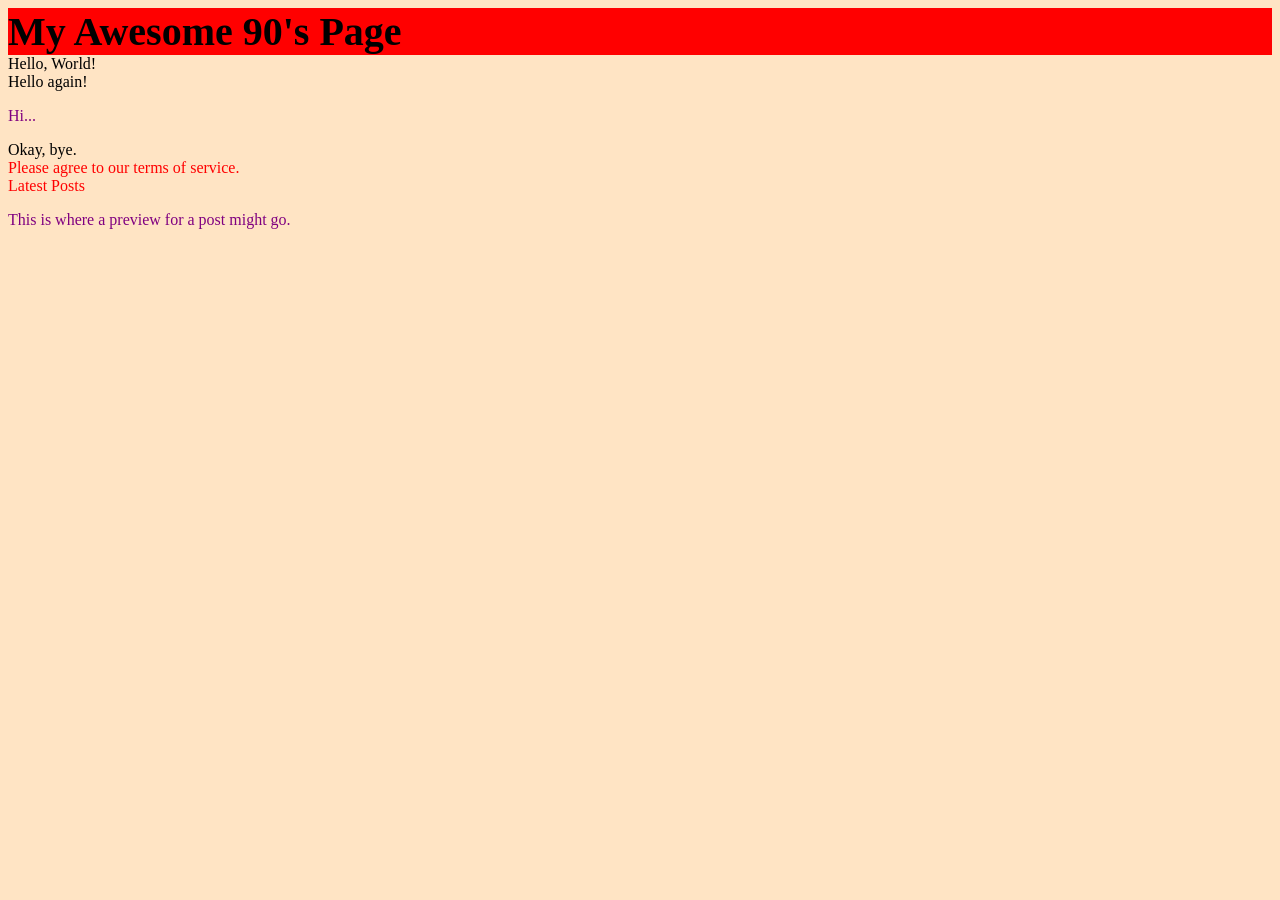
<file: CSS/index.html>
<!DOCTYPE html>
<html lang="en">
<head>
    <meta charset="UTF-8">
    <meta name="viewport" content="width=device-width, initial-scale=1.0">
    <title>HTML and CSS</title>
    <link rel="stylesheet" href="styles.css">
</head>
<body>
    <div id="title">My Awesome 90's Page</div>
    <div>Hello, World!</div>
    <div>Hello again!</div>
    <p>Hi...</p>
    <div>Okay, bye.</div>  
    <div class="alert-text">Please agree to our terms of service.</div>
    <div>
        <div class="subsection header">Latest Posts</div>
        <p class="subsection preview">This is where a preview for a post might go.</p>
    </div>
  
</body>
</html>
</file>
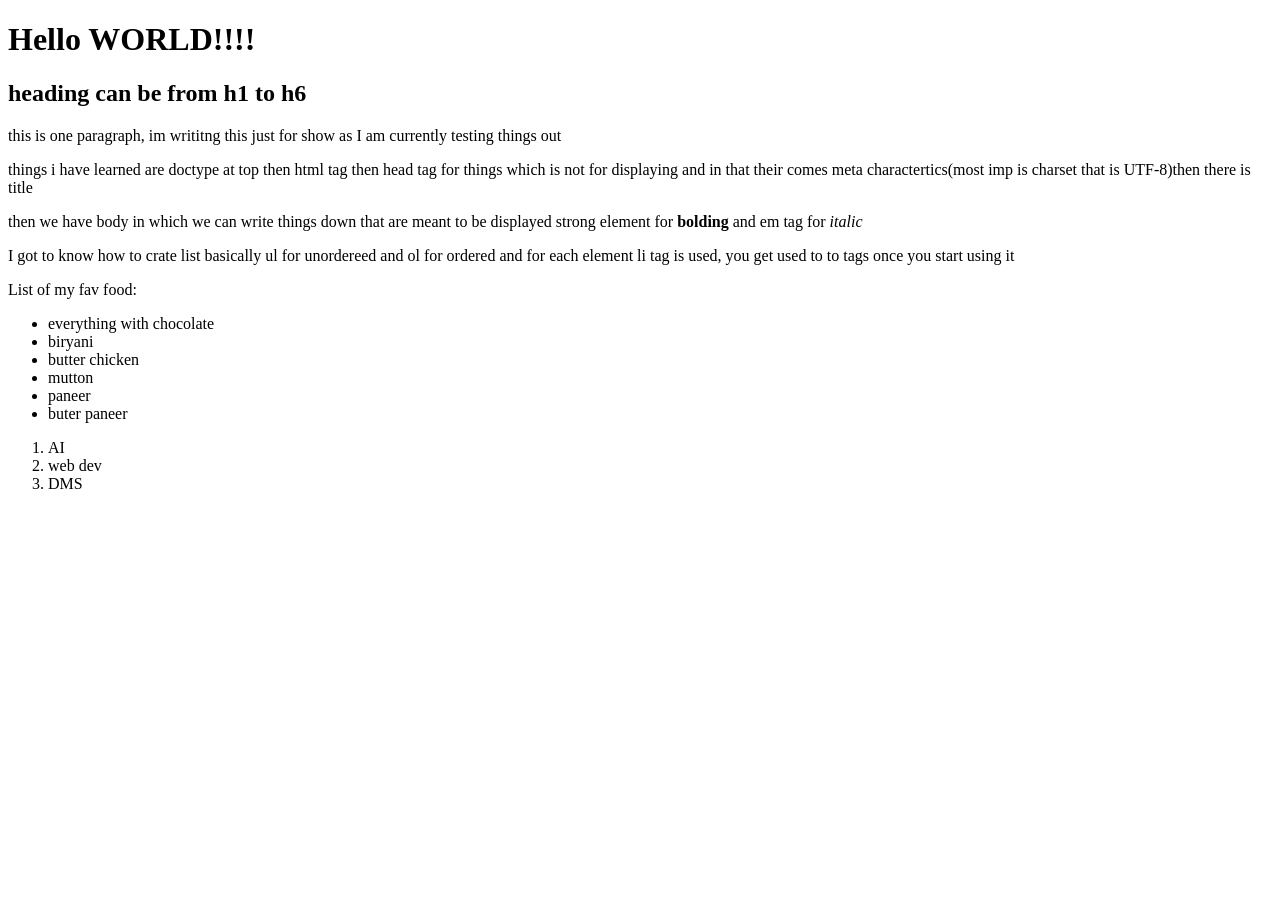
<file: HTML/html_boilerlate/index.html>
<!DOCTYPE html>
<html lang="en">
    <head>
        <meta charset="UTF-8">
        <title>My first WEB PAGE</title>
    </head>
    <body>
        <h1>Hello WORLD!!!!</h1 >
        <h2>heading can be from h1 to h6</h2>
        <p> this is one paragraph, im writitng this just for show as I am currently testing things out </p>
        <p> things i have learned are doctype at top then html tag then head tag for things which is not for displaying and in that their comes meta charactertics(most imp is charset that is UTF-8)then there is title </p>
        <p> then we have body in which we can write things down that are meant to be displayed strong element for <strong> bolding</strong> and em tag for<em> italic </em></p>
        <!--comments are used for developer just to keep note of something-->
        <p>I got to know how to crate list basically ul for unordereed and ol for ordered and for each element li tag is used, you get used to to tags once you start using it </p>
        <p> List of my fav food:</p>
        <ul>
            <li>everything with chocolate</li>
            <li> biryani </li>
            <li>butter chicken</li> 
            <li>mutton </li>
            <li>paneer</li>
            <li>buter paneer</li>
        </ul>
        <ol>
            <li>AI</li>
            <li>web dev</li>
            <li>DMS</li>
        </ol>
        </body>
    </body>
</html>
</file>
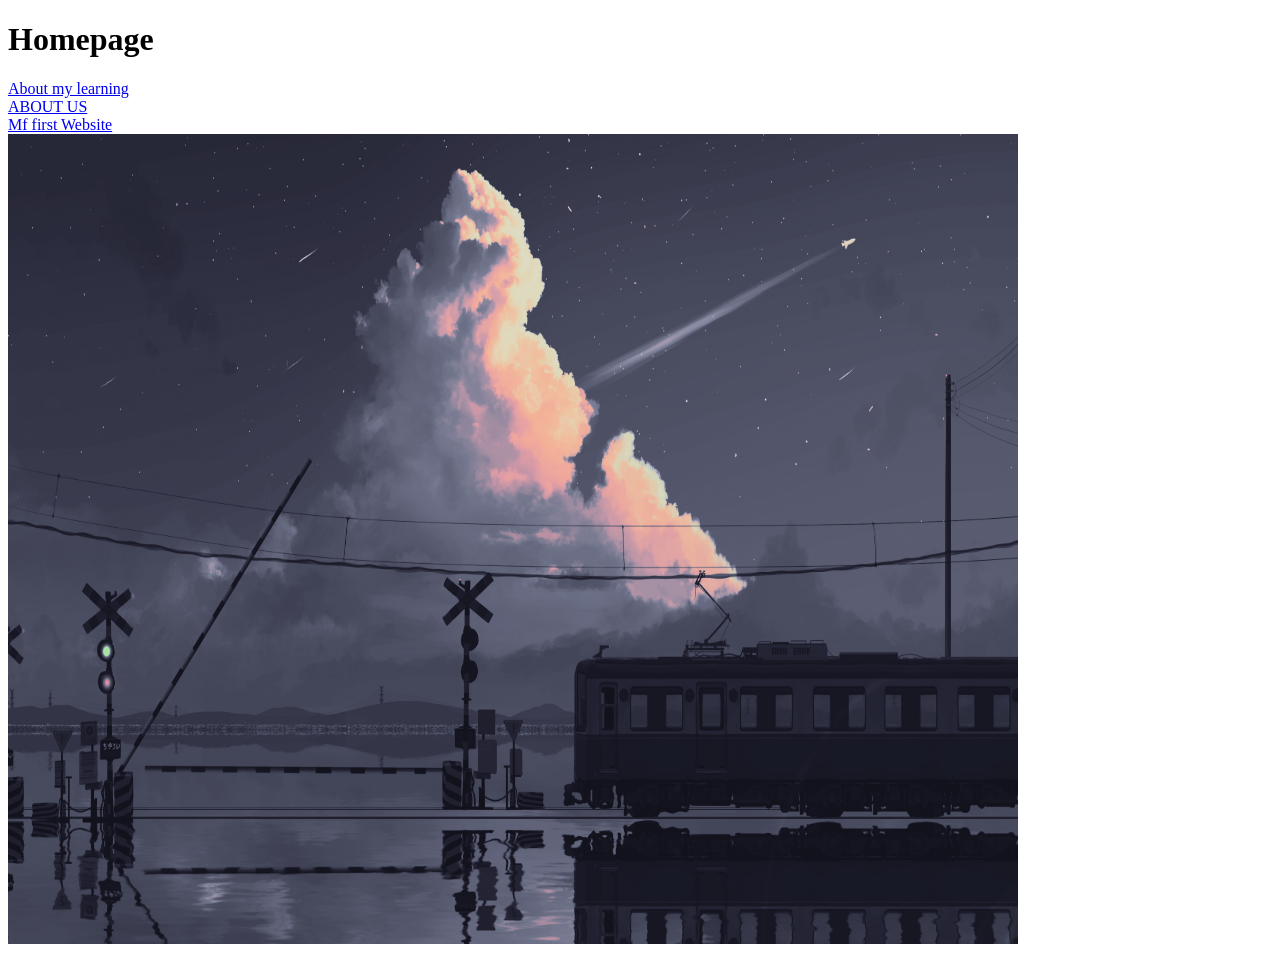
<file: HTML/odin_links_and_images/index.html>
<!DOCTYPE html>
<html lang="en">
<head>
    <meta charset="UTF-8">
    <meta name="viewport" content="width=device-width, initial-scale=1.0">
    <title>LINKS in HTML</title>
</head>
<body>
    <h1>Homepage</h1>
    <a href="https://www.theodinproject.com/about" target="_blank" rel="noreferrer"> About my learning</a><br>
    <a href="about.html" target="_blank" rel="noreferrer"> ABOUT US</a><br> 
    <a href="../html_boilerlate/index.html" target="_blank" rel="noreferrer"> Mf first Website  </a><br> 
    <img src="scene.png" alt="My Wallpaper" height="810" width="1010">
    
</body>
</html>
</file>
<file: CSS/styles.css>
*{
    color:purple;
}
div{
    color: black;
}
.alert-text{
    color: red;
}
#title{
    background-color: red;
    font-size: 40px;
    font-weight: 900;
}
.subsection.header{
    color: red;
}
*{
    background-color: bisque;
}
</file>
